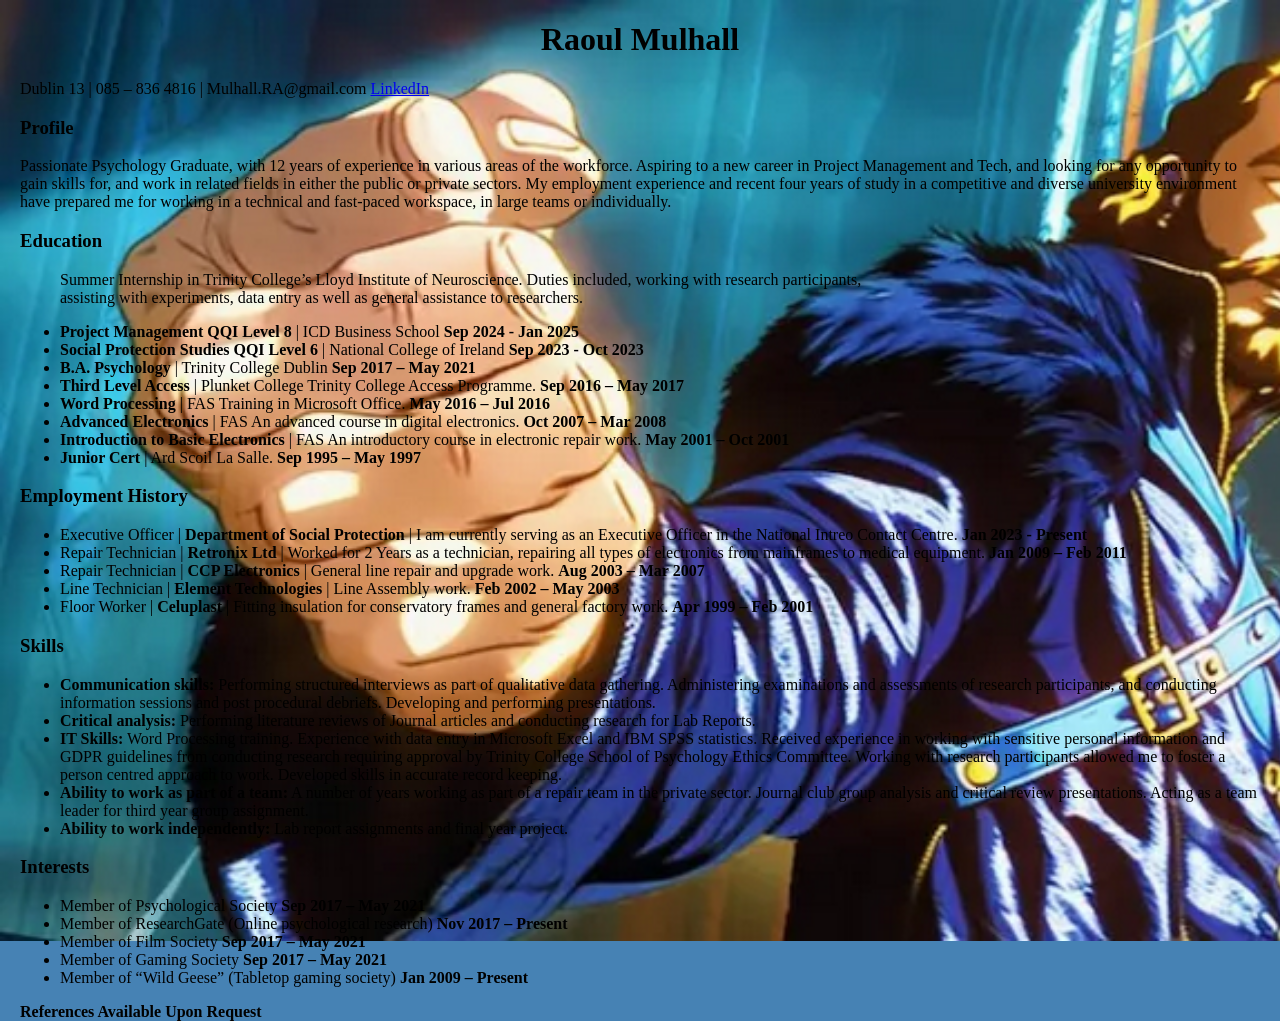
<file: index.htm>
<!DOCTYPE html>

<html lang="en">

	<head>
	
		<title>Curriculum Vitae</title>
		<link rel="stylesheet" href="style.css">
	</head>
	<body class="background">
	
		
	
		<div class="container3-box">
			<h1 style="text-align:center;">Raoul Mulhall</h1>
			<p id="contact">Dublin 13 | 085 – 836 4816 | Mulhall.RA@gmail.com <a href="https://www.linkedin.com/in/raoul-mulhall-92b974214/" title="Click on link!"> LinkedIn</a></p>
		</div>
			
		<div class="container">	
			
			
			<div class="container1-box">
				<h3>Profile </h3>
				
				<p>Passionate Psychology Graduate, with 12 years of experience in various areas of the workforce. 
				Aspiring to a new career in Project Management and Tech, and looking for any opportunity to gain skills for,
				and work in related fields in either the public or private sectors.  My employment experience and 
				recent four years of study in a competitive and diverse university environment have prepared me for 
				working in a technical and fast-paced workspace, in large teams or individually.</p>
			</div>	
				
				 
			<div class="container1-box">
				<h3>Education</h3>
				<ul class="para">
				
					<p>Summer Internship in Trinity College’s Lloyd Institute of Neuroscience.  
					Duties included, working with research participants,<br> assisting with experiments, 
					data entry as well as general assistance to researchers.</p>
					
					<li><b>Project Management QQI Level 8</b> | ICD Business School <b> Sep 2024 - Jan 2025</b></li>
					
					<li><b>Social Protection Studies QQI Level 6</b> | National College of Ireland <b> Sep 2023 - Oct 2023</b></li>

					<li><b>B.A. Psychology</b> | Trinity College Dublin				<b>Sep 2017 – May 2021</b></li>

					<li><b>Third Level Access</b> | Plunket College					
						Trinity College Access Programme.     <b>Sep 2016 – May 2017</b></li>

					<li><b>Word Processing</b> | FAS						   	
						Training in Microsoft Office.     <b>May 2016 – Jul 2016</b></li>

					<li><b>Advanced Electronics</b> | FAS						
						An advanced course in digital electronics.     <b>Oct 2007 – Mar 2008</b></li>

					<li><b>Introduction to Basic Electronics</b> | FAS					
						An introductory course in electronic repair work.     <b>May 2001 – Oct 2001</b></li>

					<li><b>Junior Cert</b> | Ard Scoil La Salle.					<b>Sep 1995 – May 1997</b></li></ul>
			</div>
		</div>	
			<div class="container2">
				<div class="container2-box">
					<h3>Employment History</h3>
					<ul class="para">
					
						<li>Executive Officer  | <b>Department of Social Protection</b> |                    
							I am currently serving as an Executive Officer in the 
							National Intreo Contact Centre.     <b>Jan 2023 - Present</b></li>

						<li>Repair Technician | <b>Retronix Ltd</b> |					
							Worked for 2 Years as a technician, repairing all types 
							of electronics from mainframes to medical equipment.     <b>Jan 2009 – Feb 2011</b></li>

						<li>Repair Technician | <b>CCP Electronics</b>	|				 
							General line repair and upgrade work.     <b>Aug 2003 – Mar 2007</b></li>

						<li>Line Technician | <b>Element Technologies</b> |					
							Line Assembly work.     <b>Feb 2002 – May 2003</b></li>

						<li>Floor Worker | <b>Celuplast</b> |						
							Fitting insulation for conservatory frames 
							and general factory work.     <b>Apr 1999 – Feb 2001</b></li>
				</ul>
				</div>
					
				<div class="container2-box">	
					<h3>Skills</h3>
					<ul class="para">
					
						<li><b>Communication skills:</b> Performing structured interviews as part of qualitative data gathering.  Administering 
						examinations and assessments of research participants, and conducting information sessions and post procedural 
						debriefs.  Developing and performing presentations. </li>

						<li><b>Critical analysis:</b> Performing literature reviews of Journal articles and conducting research for Lab Reports.</li>

						<li><b>IT Skills:</b> Word Processing training.  Experience with data entry in Microsoft Excel and IBM SPSS statistics.  
						Received experience in working with sensitive personal information and GDPR guidelines from conducting research 
						requiring approval by Trinity College School of Psychology Ethics Committee.  Working with research participants 
						allowed me to foster a person centred approach to work.  Developed skills in accurate record keeping.</li>

						<li><b>Ability to work as part of a team:</b> A number of years working as part of a repair team in the private sector.  
						Journal club group analysis and critical review presentations.  Acting as a team leader for third year group assignment.</li>

						<li><b>Ability to work independently:</b> Lab report assignments and final year project.</li>
				</ul>
				</div>
				
				<div class="container2-box">
					<h3>Interests</h3>
					<ul class="para">
					
						<li>Member of Psychological Society					<b>Sep 2017 – May 2021</b></li>
						<li>Member of ResearchGate (Online psychological research)		<b>Nov 2017 – Present</b></li>
						<li>Member of Film Society						<b>Sep 2017 – May 2021</b></li>
						<li>Member of Gaming Society					<b>Sep 2017 – May 2021</b></li> 
						<li>Member of “Wild Geese” (Tabletop gaming society)		<b>Jan 2009 – Present</b></li>

					</ul>
				</div>
			</div>
		
			<div class="box-7">
				<p> <b>References Available Upon Request</b></p>
			</div>
		</div>		
	</body>






</html>
</file>
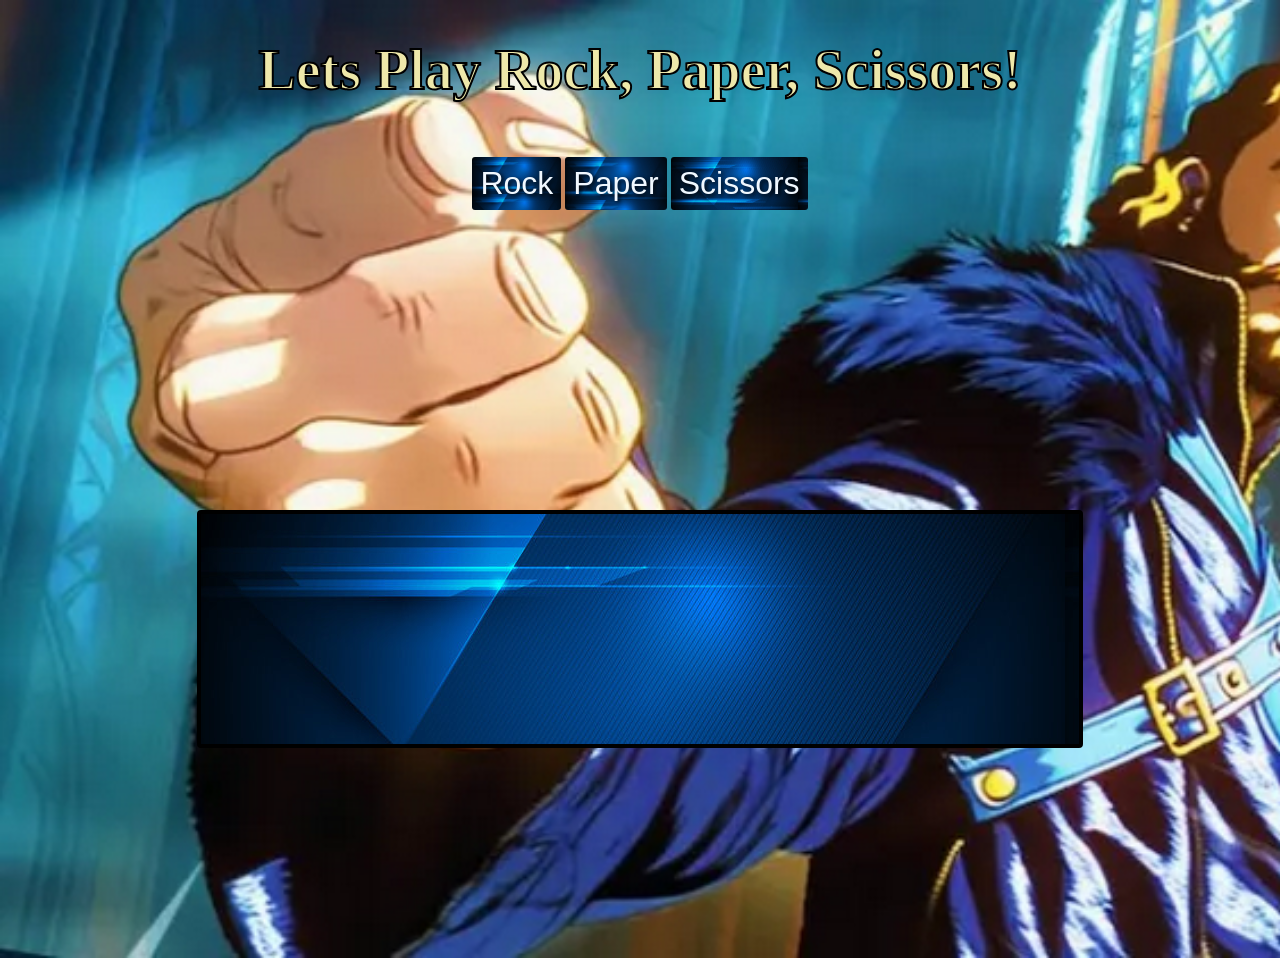
<file: index.html>
<!DOCTYPE html>
<html lang="en">

<head>
    <meta charset="UTF-8">
    <meta name="viewport" content="width=device-width, initial-scale=1.0">
    <title>Rock Paper Scissors!</title>
    <link rel="stylesheet" href="style.css">

</head>

<body>
    <h1 class="Header">Lets Play Rock, Paper, Scissors!</h1>

    <div class="buttons">
        <button class="clickers" id="rock">Rock</button>
        <button class="clickers" id="paper">Paper</button>
        <button class="clickers" id="scissors">Scissors</button>
    </div>


    <div id="result"></div>




    <script src="RPScript.js"></script>

</body>


</html>
</file>
<file: style.css>
body {
    background-color: steelblue;
    background-image: url("images/Rock.png");
    background-repeat: no-repeat;
    background-size: cover;
    height: 100vh;
    margin: 20px;
    align-items: center;

}

.Header {
    font-size: 350%;
    color: palegoldenrod;
    -webkit-text-stroke: 2px black;
    text-shadow:
        -3px -3px 0 black,
        3px -3px 0 black,
        -3px 3px 0 black,
        3px 3px 0 black, ;
    text-align: center;
    margin-bottom: 40px;
}

#result {
    border: 8px;
    border-color: #000000;
    border-radius: 4px;
    border-width: 4px;
    border-style: solid;
    color: goldenrod;
    -webkit-text-stroke: 2px black;
    text-shadow:
        -3px -3px 0 black,
        3px -3px 0 black,
        -3px 3px 0 black,
        3px 3px 0 black, ;
    font-size: 250%;
    font-family: sans-serif;
    width: 70%;
    background-image: url(images/TextBox.jpg);
    margin: 0 auto;
    padding: 5px;
    display: flex;
    justify-content: center;
    align-items: center;
    height: 220px;
    text-align: center;
}

.message {
    display: flex;
    justify-content: center;
    align-items: center;
    height: 100vh;
    text-align: center;

}

.buttons {
    text-align: center;
    align-items: center;
    justify-content: center;
    margin: 40px;
    margin-bottom: 300px;
}

.clickers {
    font-size: 200%;
    cursor: pointer;
    width: fit-content;
    background-image: url(images/TextBox.jpg);
    background-size: contain;
    color: aliceblue;
    border-color: black;
    border-width: 3px;
    border-radius: 3px;
    box-shadow: #000000;
    font-family: sans-serif;
    text-shadow: 2px 2px 4px #000000;


}

.clickers:hover {
    background-image: url(images/Red.png);
    background-size: cover;
    background-repeat: no-repeat;
    color: aliceblue;
    border-color: darkred;
    transition: all 0.5s ease;
}

.results {
    margin: auto;
    width: 60px;
    font-size: 100%;
}

.form-container {
    background-color: white;
    padding: 20px;
    border-radius: 8px;
    box-shadow: 0 0 5px rgba(000, 0.1);
    width: 250px;
}

h2 {
    text-align: center;
    margin-bottom: 15px;
}

label {
    display: block;
    margin-top: 10px;
}

input {
    width: 100%;
    padding: 6px;
    margin-top: 4px;
    border: 1px solid #ccc;
    border-radius: 4px;
}

button {
    width: 100%;
    margin-top: 15px;
    padding: 8px;
    background-color: #007bff;
    color: white;
    border: none;
    border-radius: 4px;
    cursor: pointer;
}

button:hover {
    background-color: #0056b3;
}
</file>
